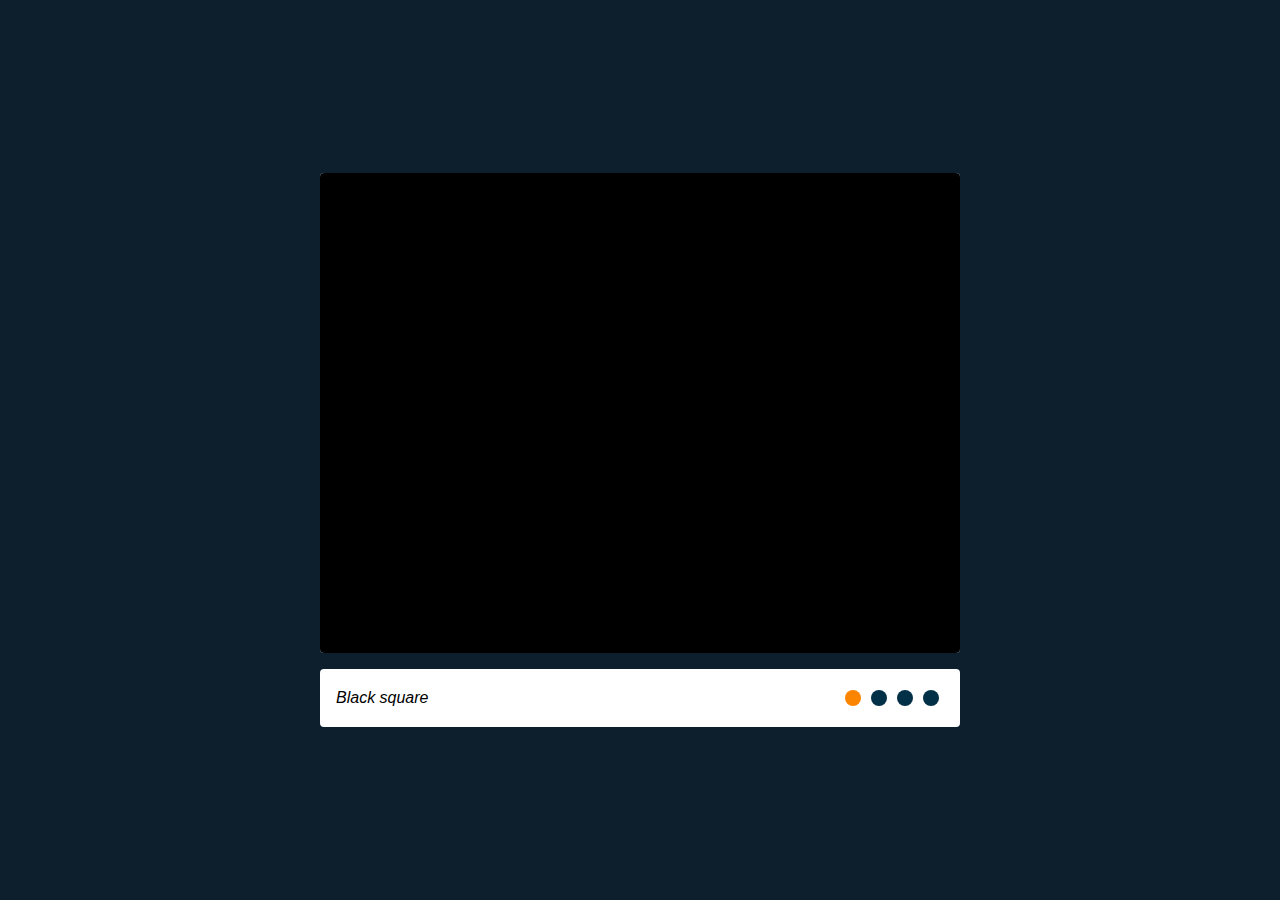
<file: index.html>
<!DOCTYPE html>
<html lang="en">
<head>
  <meta charset="UTF-8">
  <meta name="viewport" content="width=device-width, initial-scale=1.0">
  <link rel="stylesheet" href="index.css">
  <title>CSS Meme Slider</title>
</head>
<body>
  <div class="slider-wrapper">
    <input id="slider-1" name="slider" type="radio" checked>
    <input id="slider-2" name="slider" type="radio">
    <input id="slider-3" name="slider" type="radio">
    <input id="slider-4" name="slider" type="radio">
    <div class="slider-image">
      <div class="wrapper-grid">
        <div class="image-wrapper">
          <img src="static/image-1.jpg" alt="Black square">
        </div>
        <div class="image-wrapper">
          <img src="static/image-2.jpg" alt="Balltze">
        </div>
        <div class="image-wrapper">
          <img src="static/image-3.jpg" alt="Stonks">
        </div>
        <div class="image-wrapper">
          <img src="static/image-4.jpg" alt="Woman yelling at a cat">
        </div>
      </div>
    </div>
    <div class="slider-control">
      <div class="text-wrapper">
        <div class="wrapper-grid">
          <span>Black square</span>
          <span>Balltze</span>
          <span>Stonks</span>
          <span>Woman yelling at a cat</span>
        </div>
      </div>
      <div class="radio-wrapper">
        <label for="slider-1">
          <span></span>
        </label>
        <label for="slider-2">
          <span></span>
        </label>
        <label for="slider-3">
          <span></span>
        </label>
        <label for="slider-4">
          <span></span>
        </label>
      </div>
    </div>
  </div>
</body>
</html>
</file>
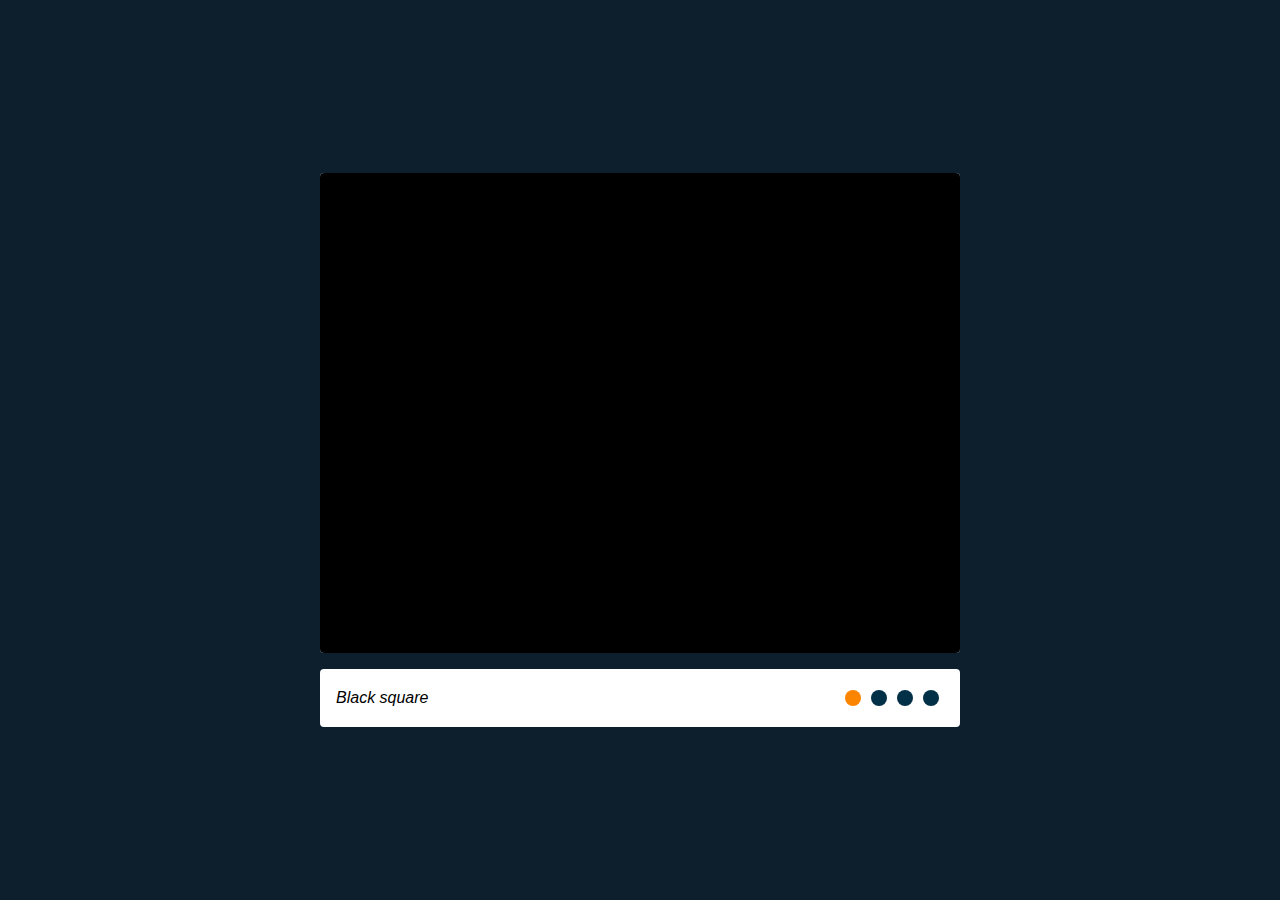
<file: cssMemeSlider/index.html>
<!DOCTYPE html>
<html lang="en">
<head>
  <meta charset="UTF-8">
  <meta name="viewport" content="width=device-width, initial-scale=1.0">
  <link rel="icon" type="image/x-icon" href="static/favicon.ico">
  <link rel="stylesheet" href="index.css">
  <title>CSS Meme Slider</title>
</head>
<body>
  <div class="slider-wrapper">
    <input id="slider-1" name="slider" type="radio" checked>
    <input id="slider-2" name="slider" type="radio">
    <input id="slider-3" name="slider" type="radio">
    <input id="slider-4" name="slider" type="radio">
    <div class="slider-image">
      <div class="wrapper-grid">
        <div class="image-wrapper">
          <img src="static/image-1.jpg" alt="Black square">
        </div>
        <div class="image-wrapper">
          <img src="static/image-2.jpg" alt="Balltze">
        </div>
        <div class="image-wrapper">
          <img src="static/image-3.jpg" alt="Stonks">
        </div>
        <div class="image-wrapper">
          <img src="static/image-4.jpg" alt="Woman yelling at a cat">
        </div>
      </div>
    </div>
    <div class="slider-control">
      <div class="text-wrapper">
        <div class="wrapper-grid">
          <span>Black square</span>
          <span>Balltze</span>
          <span>Stonks</span>
          <span>Woman yelling at a cat</span>
        </div>
      </div>
      <div class="radio-wrapper">
        <label for="slider-1">
          <span></span>
        </label>
        <label for="slider-2">
          <span></span>
        </label>
        <label for="slider-3">
          <span></span>
        </label>
        <label for="slider-4">
          <span></span>
        </label>
      </div>
    </div>
  </div>
</body>
</html>
</file>
<file: index.css>
* {
  box-sizing: border-box;
}

body {
  font-family: sans-serif;
  margin: 0;
  background: #0D1F2D;
}

input {
  display: none;
}

.slider-wrapper {
  display: flex;
  justify-content: center;
  align-items: center;
  flex-direction: column;
  height: 100vh;
}

.slider-image {
  width: calc(100% - 2rem);
  max-width: 40rem;
  height: 30rem;
  border-radius: .25rem;
  background: #fff;
  overflow: hidden;
  margin-bottom: 1rem;
}

.image-wrapper {
  display: flex;
  justify-content: center;
  align-items: center;
  width: 100%;
  transition: .2s transform ease-in-out;
}

.image-wrapper > img {
  max-width: 100%;
}

.slider-control {
  display: flex;
  align-items: center;
  justify-content: space-between;
  width: calc(100% - 2rem);
  max-width: 40rem;
  background: #fff;
  border-radius: .25rem;
  padding: 1rem;
}

.text-wrapper {
  width: 100%;
  overflow: hidden;
}

.wrapper-grid {
  display: flex;
  width: 400%;
  height: 100%;
}

.wrapper-grid > span {
  flex: 1;
  transition: .2s transform ease-in-out;
  font-style: italic;
}

.radio-wrapper {
  display: flex;
}

.radio-wrapper > label {
  cursor: pointer;
  display: inline-flex;
  align-items: center;
  justify-content: center;
  width: 1.625rem;
  height: 1.625rem;
}

.radio-wrapper > label > span {
  background: #023047;
  border-radius: 50%;
  width: 1rem;
  height: 1rem;
  transition: .15s background ease-in-out;
}

label:hover > span {
  border: .165rem solid #fb8500;  
}

#slider-1:checked ~ .slider-control > .radio-wrapper > label[for="slider-1"] > span,
#slider-2:checked ~ .slider-control > .radio-wrapper > label[for="slider-2"] > span,
#slider-3:checked ~ .slider-control > .radio-wrapper > label[for="slider-3"] > span,
#slider-4:checked ~ .slider-control > .radio-wrapper > label[for="slider-4"] > span {
  background: #fb8500;
}

#slider-1:checked ~ .slider-control > .radio-wrapper > label[for="slider-1"]:hover > span,
#slider-2:checked ~ .slider-control > .radio-wrapper > label[for="slider-2"]:hover > span,
#slider-3:checked ~ .slider-control > .radio-wrapper > label[for="slider-3"]:hover > span,
#slider-4:checked ~ .slider-control > .radio-wrapper > label[for="slider-4"]:hover > span {
  background: #fb8500;
  border: .165rem solid #023047;
}

#slider-1:checked ~ .slider-control > .text-wrapper > .wrapper-grid > span,
#slider-1:checked ~ .slider-image > .wrapper-grid > .image-wrapper {
  transform: translateX(0%);
}

#slider-2:checked ~ .slider-control > .text-wrapper > .wrapper-grid > span,
#slider-2:checked ~ .slider-image > .wrapper-grid > .image-wrapper {
  transform: translateX(-100%);
}

#slider-3:checked ~ .slider-control > .text-wrapper > .wrapper-grid > span,
#slider-3:checked ~ .slider-image > .wrapper-grid > .image-wrapper {
  transform: translateX(-200%);
}

#slider-4:checked ~ .slider-control > .text-wrapper > .wrapper-grid > span,
#slider-4:checked ~ .slider-image > .wrapper-grid > .image-wrapper {
  transform: translateX(-300%);
}

@media only screen and (max-width: 768px) {
  .slider-control {
    flex-direction: column-reverse;
  }

  .radio-wrapper {
    margin: 1rem 0;
  }
}
</file>
<file: cssMemeSlider/index.css>
* {
  box-sizing: border-box;
}

body {
  font-family: sans-serif;
  margin: 0;
  background: #0D1F2D;
}

input {
  display: none;
}

.slider-wrapper {
  display: flex;
  justify-content: center;
  align-items: center;
  flex-direction: column;
  height: 100vh;
}

.slider-image {
  width: calc(100% - 2rem);
  max-width: 40rem;
  height: 30rem;
  border-radius: .25rem;
  background: #fff;
  overflow: hidden;
  margin-bottom: 1rem;
}

.image-wrapper {
  display: flex;
  justify-content: center;
  align-items: center;
  width: 100%;
  transition: .2s transform ease-in-out;
}

.image-wrapper > img {
  max-width: 100%;
}

.slider-control {
  display: flex;
  align-items: center;
  justify-content: space-between;
  width: calc(100% - 2rem);
  max-width: 40rem;
  background: #fff;
  border-radius: .25rem;
  padding: 1rem;
}

.text-wrapper {
  width: 100%;
  overflow: hidden;
}

.wrapper-grid {
  display: flex;
  width: 400%;
  height: 100%;
}

.wrapper-grid > span {
  flex: 1;
  transition: .2s transform ease-in-out;
  font-style: italic;
}

.radio-wrapper {
  display: flex;
}

.radio-wrapper > label {
  cursor: pointer;
  display: inline-flex;
  align-items: center;
  justify-content: center;
  width: 1.625rem;
  height: 1.625rem;
}

.radio-wrapper > label > span {
  background: #023047;
  border-radius: 50%;
  width: 1rem;
  height: 1rem;
}

label:hover > span {
  border: .165rem solid #fb8500;  
}

#slider-1:checked ~ .slider-control > .radio-wrapper > label[for="slider-1"] > span,
#slider-2:checked ~ .slider-control > .radio-wrapper > label[for="slider-2"] > span,
#slider-3:checked ~ .slider-control > .radio-wrapper > label[for="slider-3"] > span,
#slider-4:checked ~ .slider-control > .radio-wrapper > label[for="slider-4"] > span {
  background: #fb8500;
}

#slider-1:checked ~ .slider-control > .radio-wrapper > label[for="slider-1"]:hover > span,
#slider-2:checked ~ .slider-control > .radio-wrapper > label[for="slider-2"]:hover > span,
#slider-3:checked ~ .slider-control > .radio-wrapper > label[for="slider-3"]:hover > span,
#slider-4:checked ~ .slider-control > .radio-wrapper > label[for="slider-4"]:hover > span {
  background: #fb8500;
  border: .165rem solid #023047;
}

#slider-1:checked ~ .slider-control > .text-wrapper > .wrapper-grid > span,
#slider-1:checked ~ .slider-image > .wrapper-grid > .image-wrapper {
  transform: translateX(0%);
}

#slider-2:checked ~ .slider-control > .text-wrapper > .wrapper-grid > span,
#slider-2:checked ~ .slider-image > .wrapper-grid > .image-wrapper {
  transform: translateX(-100%);
}

#slider-3:checked ~ .slider-control > .text-wrapper > .wrapper-grid > span,
#slider-3:checked ~ .slider-image > .wrapper-grid > .image-wrapper {
  transform: translateX(-200%);
}

#slider-4:checked ~ .slider-control > .text-wrapper > .wrapper-grid > span,
#slider-4:checked ~ .slider-image > .wrapper-grid > .image-wrapper {
  transform: translateX(-300%);
}

@media only screen and (max-width: 768px) {
  .slider-control {
    flex-direction: column-reverse;
  }

  .radio-wrapper {
    margin: 1rem 0;
  }
}
</file>
